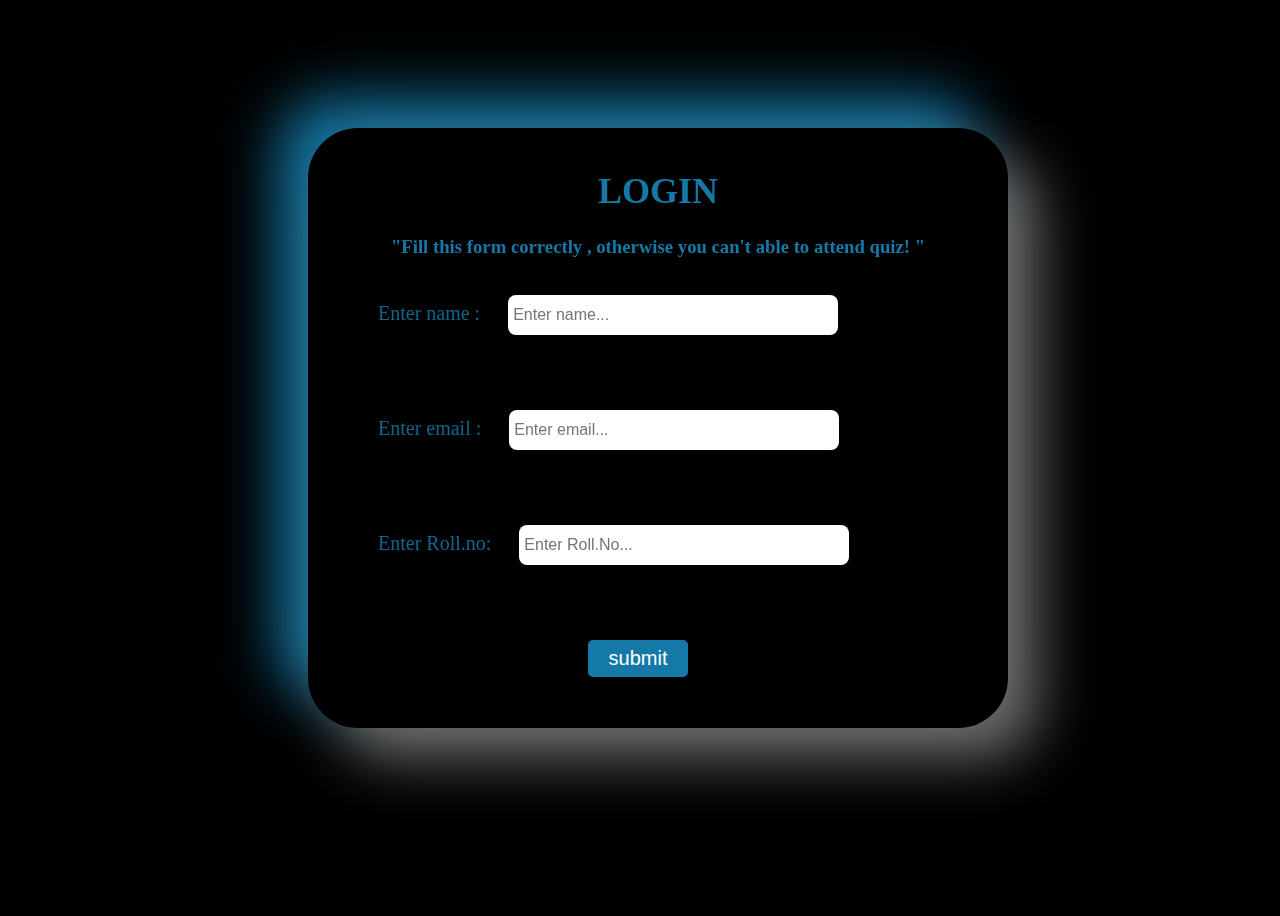
<file: index.html>
<!DOCTYPE html>
<html lang="en">
  <head>
    <meta charset="UTF-8" />
    <meta name="viewport" content="width=device-width, initial-scale=1.0" />
    <title>Document</title>
    <link rel="stylesheet" href="style.css" />
    <link
      rel="stylesheet"
      href="https://cdnjs.cloudflare.com/ajax/libs/font-awesome/6.5.2/css/all.min.css"
      integrity="sha512-SnH5WK+bZxgPHs44uWIX+LLJAJ9/2PkPKZ5QiAj6Ta86w+fsb2TkcmfRyVX3pBnMFcV7oQPJkl9QevSCWr3W6A=="
      crossorigin="anonymous"
      referrerpolicy="no-referrer"
    />
  </head>
  <body>
    <h1 class="hide" id="heading">
      Form Submitted<br /><i class="fa-regular fa-circle-check"></i>
    </h1>
    <div id="startContainer" class="hide">
      <a href="./quiz.html">
        <button class="quizStart">START QUIZ ?</button>
      </a>
    </div>
    <section class="section1">
      <div id="formContainer" class="show">
        <div>
          <br />
          <h1>LOGIN</h1>
          <h3>
            "Fill this form correctly , otherwise you can't able to attend quiz!
            "
          </h3>
          <br />
          <div class="display">
            <label for="name">Enter name :</label>
            <input id="name" type="text" placeholder="Enter name..." />
          </div>

          <br />
          <span class="hide" id="nameError">Name required</span>
          <br />
          <br />
          <div class="display">
            <label for="email">Enter email :</label>
            <input type="text" id="email" placeholder="Enter email..." />
          </div>
          <br />
          <span class="hide" id="emailError">Email required</span>
          <br />
          <br />
          <div class="display">
            <label for="roll no">Enter Roll.no:</label>
            <input type="text" id="rollno" placeholder="Enter Roll.No..." />
          </div>
          <br />
          <span class="hide" id="rollnoError">Roll no required </span>
          <br />
          <br />
          <button class="submit" onclick="submitHandler()">submit</button>
        </div>
      </div>
    </section>
  </body>
  <script src="app.js"></script>
</html>
</file>
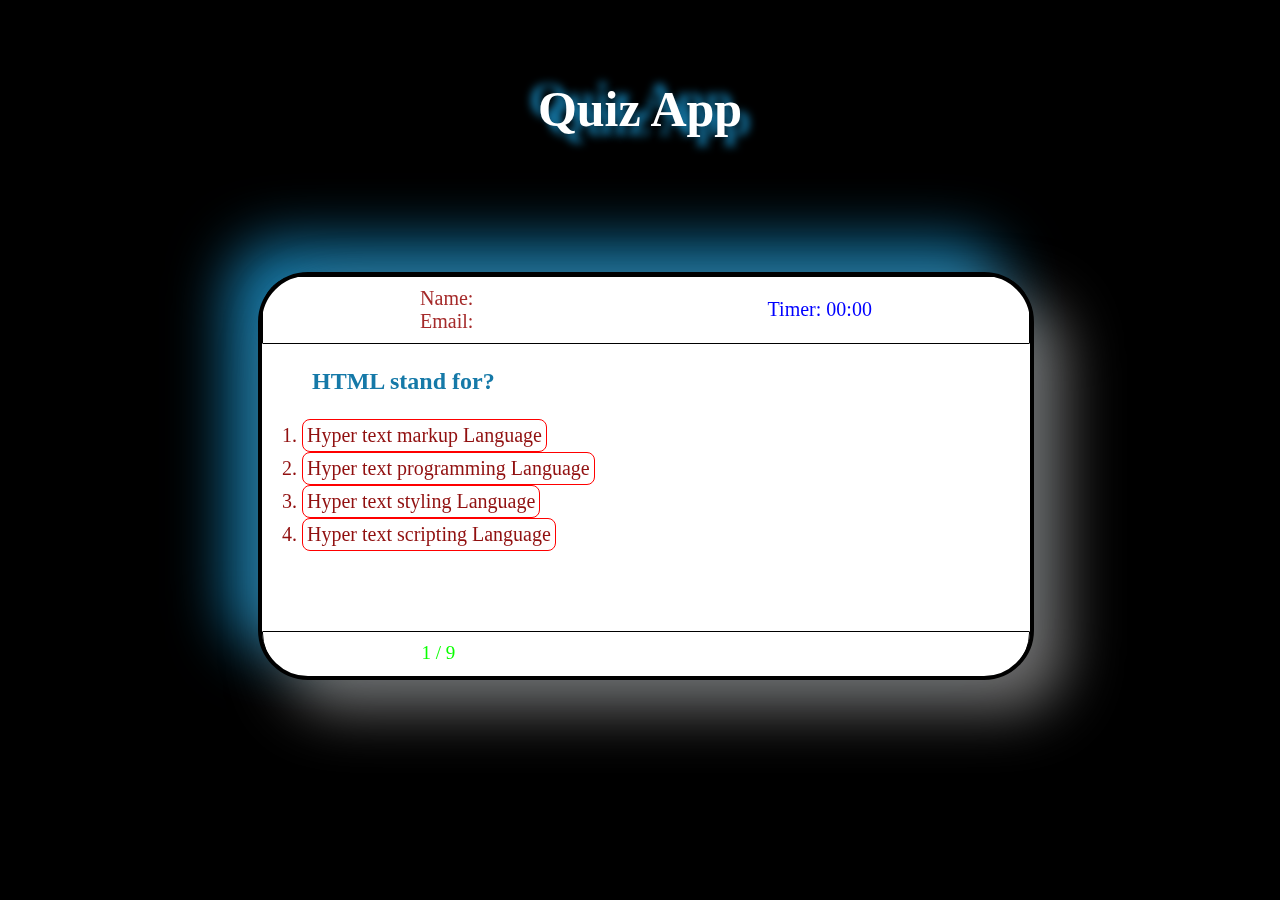
<file: quiz.html>
<!DOCTYPE html>
<html lang="en">
<head>
    <meta charset="UTF-8">
    <meta name="viewport" content="width=device-width, initial-scale=1.0">
    <title>Document</title>
    <link rel="stylesheet" href="quiz.css">
</head>



<body onload="startQuiz()" id="startQuiz">

    <h1>Quiz App</h1>

    <div id="quizContainer">
       
        <div class="header">
            <section>
                <div>
                    <span class="name">Name:</span>
                    <span id="userName"></span>
                </div>
                <div>
                    <span class="email">
                        Email:
                    </span>
                    <span id="userEmail"></span>
                </div>
            </section>
            <section>
                <div>
                    <span class="Time">Timer:</span>
                    <span class="Time" id="timer">00:00</span>
                </div>
            </section>
        </div>

        <div class="body">
            <div>
                <h3 id="htmlQues">
                    </h1>
            </div>
            <div>
                <ol id="htmlOptions">
                    
                    
                </ol>
            </div>

        </div>

         
        <div class="footer">
            <div id="counter">
                <span id="currentCount" > 1 </span> / <span id="totalCount" ></span>
            </div>

            <div>
                <button class="hide" id="nextQuesBtn"  onclick="nextQues()">NEXT QUESTION</button>
            </div>
        </div>
    </div>

    <div class="hide resultcontainer" >
        <div class="resultcon">

            <h2 class="result">
                 result 
            </h2 >
             
            <div class="nun">

                <h3 class="correct">
                    correct Ans:
                </h3>
    
                <p id="correctAns"></p>
    
                <h3 class="wrong">
                    wrong Ans:
                </h3>
    
                <p id="wrongAns"></p>
                <a href="./index.html"> 

                    <button class="Return">Return to login page?</button>
                </a>
            </div>

        </div>

    </div>


    
</body>
<script src="quiz.js"></script>
</html>
</file>
<file: style.css>
.hide {
  visibility: hidden;
}
.show {
  visibility: visible;
}
body {
  background-color: rgb(0, 0, 0);
}
.section1 {
  height: 100vh;
}
#formContainer {
  width: 700px;
  height: 600px;
  margin: 50px auto;
  margin-top: 120px;
  margin-left: 300px;

  position: fixed;
  scroll-behavior: none;
}
#formContainer {
  border-radius: 50px;
  background: #000000;
  box-shadow: 29px 29px 58px #707070, -29px -29px 58px rgb(21, 121, 168);
}

#heading {
  color: green;
  position: fixed;
  margin-left: 500px;
  margin-top: 160px;
}
h1 {
  font-size: 36px;
}
h1,
h3 {
  text-align: center;
}
h3,
h1 {
  color: rgb(21, 121, 168);
}

input {
  margin-left: 1.5em;
  padding: 5px;
  font-size: 16px;
  width: 20em;
  border-radius: 8px;
  border: none;
  height: 30px;
}
label {
  font-size: 20px;
  color: rgb(17, 102, 141);
}
.display {
  margin-left: 70px;
}
span {
  display: flex;
  justify-content: center;
  font-size: 18px;
  color: red;
}
.submit {
  padding: 7px;
  font-size: 20px;
  width: 100px;
  border-radius: 5px;
  border: none;
  background-color: rgb(21, 121, 168);
  color: #ffffff;
  margin-left: 280px;
  cursor: pointer;
}

.quizStart {
  color: rgb(255, 255, 255);
  font-size: 20px;
  width: 100px;
  height: 100px;
  border-radius: 30px;
  background: rgb(17, 102, 141);
  box-shadow: 12px 12px 30px #5a5a5a, -12px -12px 30px rgb(21, 121, 168);
  margin-left: 580px;
  margin-top: 280px;
  position: fixed;
}

.quizStart {
  border: none;
  cursor: pointer;
}
</file>
<file: quiz.css>
body{
    background-color: rgb(0, 0, 0);
}

.hide{
    visibility: hidden;

}
.show {
    visibility: visible;
}

#quizContainer {
    border: 4px solid rgb(0, 0, 0);
    width: 60%;
    height:400px;
    margin-left: 250px;
    margin-top: 100px;
    position: fixed;
    background-color: #fff;
}
#quizContainer{
    border-radius: 50px;
  background: #ffffff;
  box-shadow: 29px 29px 58px #707070, -29px -29px 58px rgb(21, 121, 168);
}


h1{
    font-size: 50px;
    display: flex;
    justify-content: center;
    margin-top: 80px;
    color:  #fff;
    text-shadow: 9px 9px 8px rgb(21, 121, 168) ,-9px -9px 8px rgb(21, 121, 168);
}

.header {
    padding: 10px;
    border: 1px solid rgb(0, 0, 0);
    border-radius: 35px 35px 1px 1px;
    display: flex;
    align-items: center;
    justify-content: space-around;
    font-size: 20px;
    /* width: 60%; */
}
.name , .email{
    color: brown;
}
#userName , #userEmail{
    color: rgb(15, 90, 15);
}

.Time{
    color: blue;
}

.body ol {
   font-size: 20px;
   color: rgb(145, 16, 16);
   
}
#htmlOptions li{
    border: 1px solid red;
    border-radius: 8px;
    width: fit-content;
    cursor: pointer;
    padding: 4px;
    
}





.body h3{
margin-left: 50px;
font-size: 24px;
color: rgb(21, 121, 168);

}

.footer{
    border: 1px solid rgb(0, 0, 0);
    border-radius: 1px 1px 45px 45px;
    display: flex;
    justify-content: space-around;
    padding: 10px;
    margin-top: 80px;
    font-size: 19px;
    /* position: fixed; */
}

#counter{
    color: rgb(9, 255, 0);
}
#nextQuesBtn{
    padding: 5px;
    color: #fff;
    background-color:  rgb(21, 121, 168);
    border-radius: 6px;
    border: none;
    cursor: pointer;
}

.resultcon{
    width: 300px;
    height: 500px;
    border-radius: 50px;
    background: #ffffff;
    box-shadow: 29px 29px 58px #707070, -29px -29px 58px rgb(21, 121, 168);
    margin-left: 520px;
}
.nun{
    margin-top: 20px;
}

.result{
    color: rgb(180, 16, 16);
    font-size: 48px;
    text-align: center;
}
.correct{
    color: rgb(180, 16, 16);
    font-size: 30px;
    text-align: center;

}
#correctAns{
    color: rgb(12, 128, 8);
    font-size: 30px;
    text-align: center;
}
.wrong{
    color: rgb(180, 16, 16);
    font-size: 30px;
    text-align: center;

    
}

#wrongAns{
  
    color: rgb(12, 128, 8);
    font-size: 30px;
    text-align: center;
}

.Return{
    padding: 7px;
    font-size: 20px;
    width: 250px;
    border-radius: 5px;
    border: none;
    background-color: rgb(21, 121, 168);
    color: #ffffff;
    margin-left: 27px;
    cursor: pointer;
}
</file>
